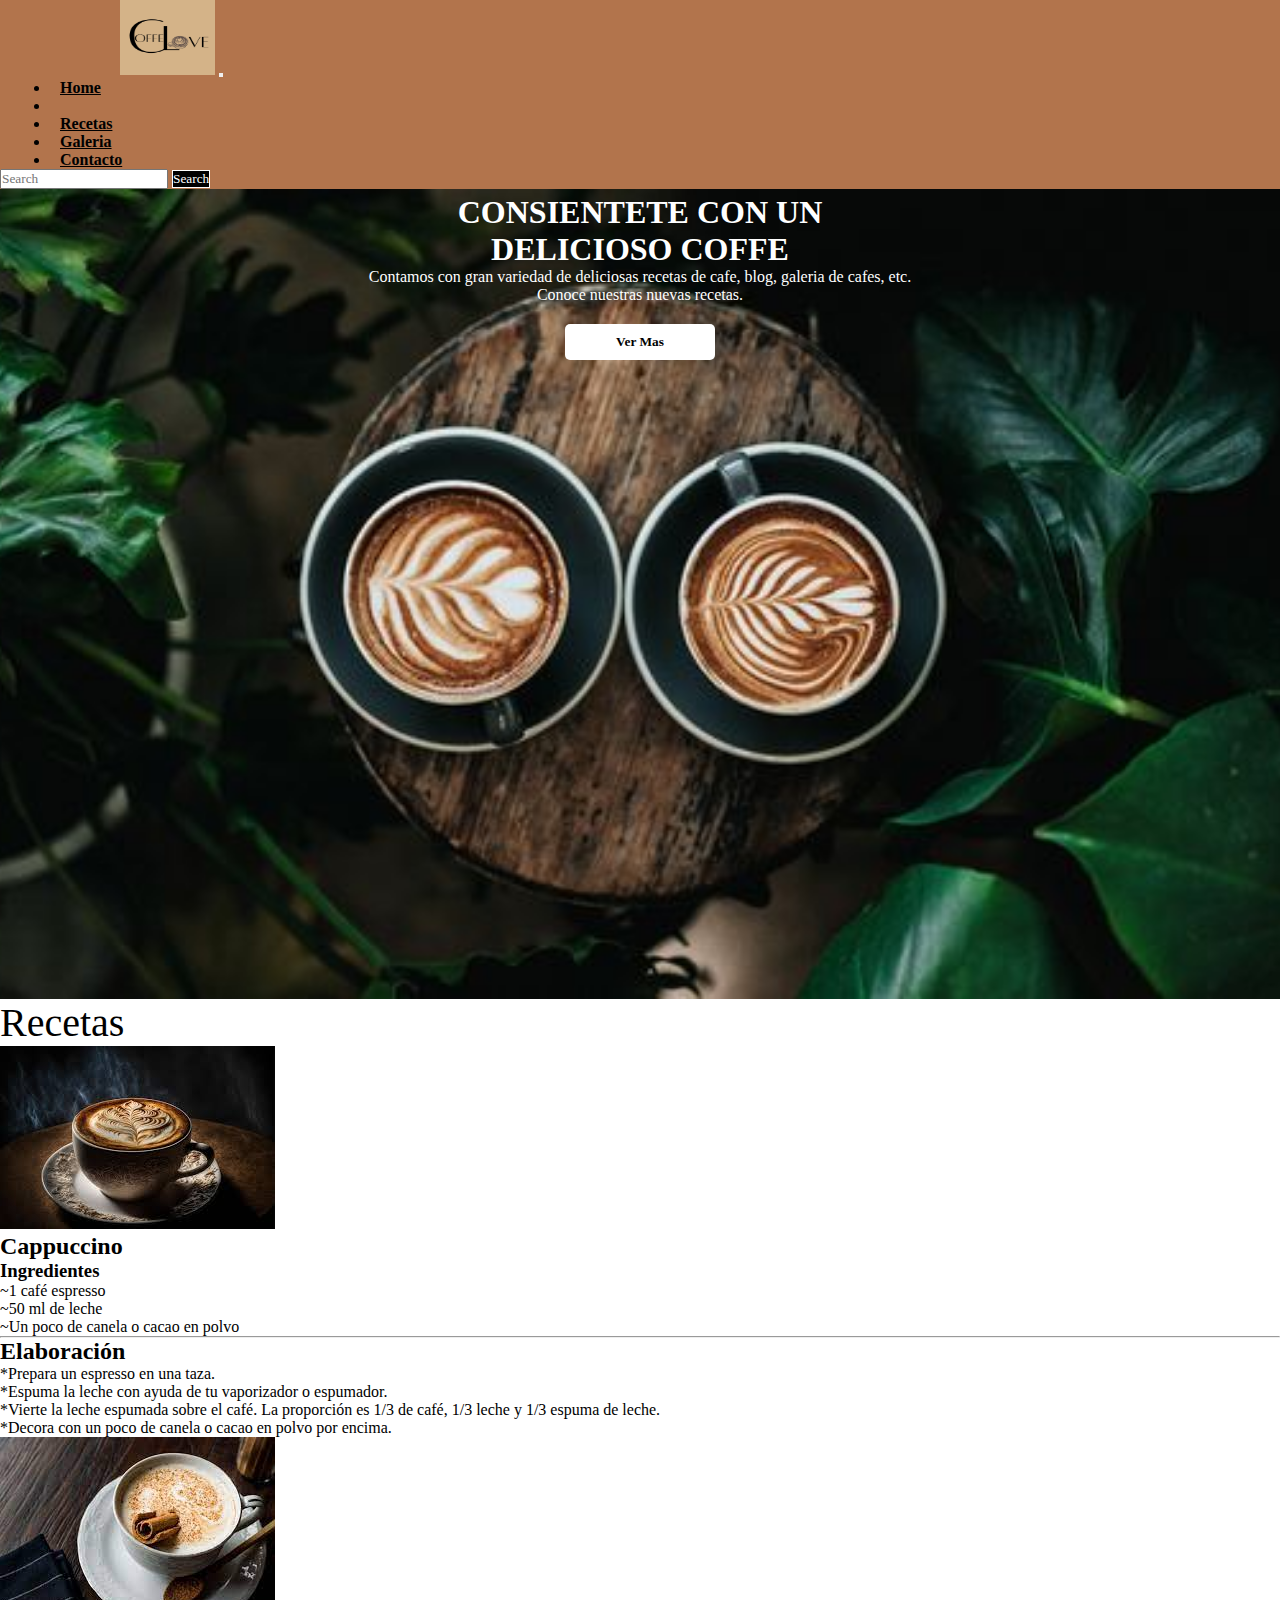
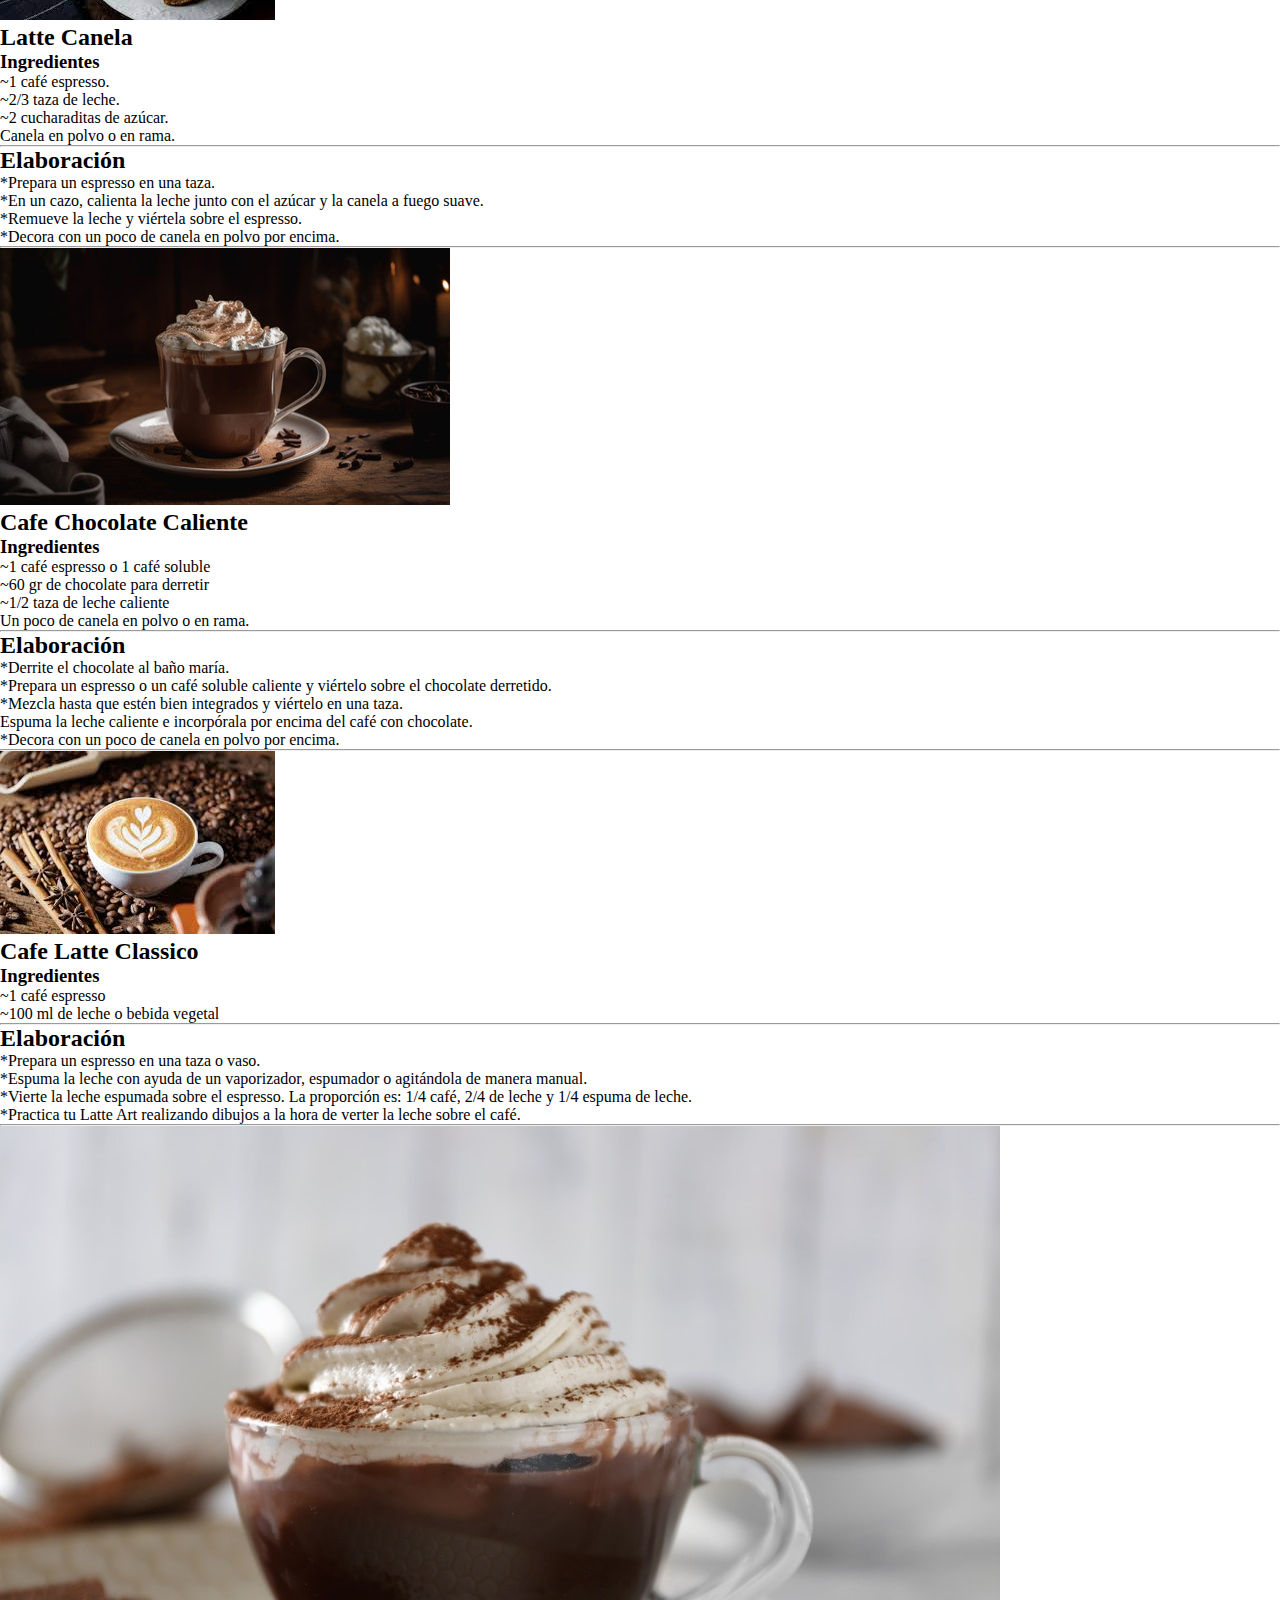
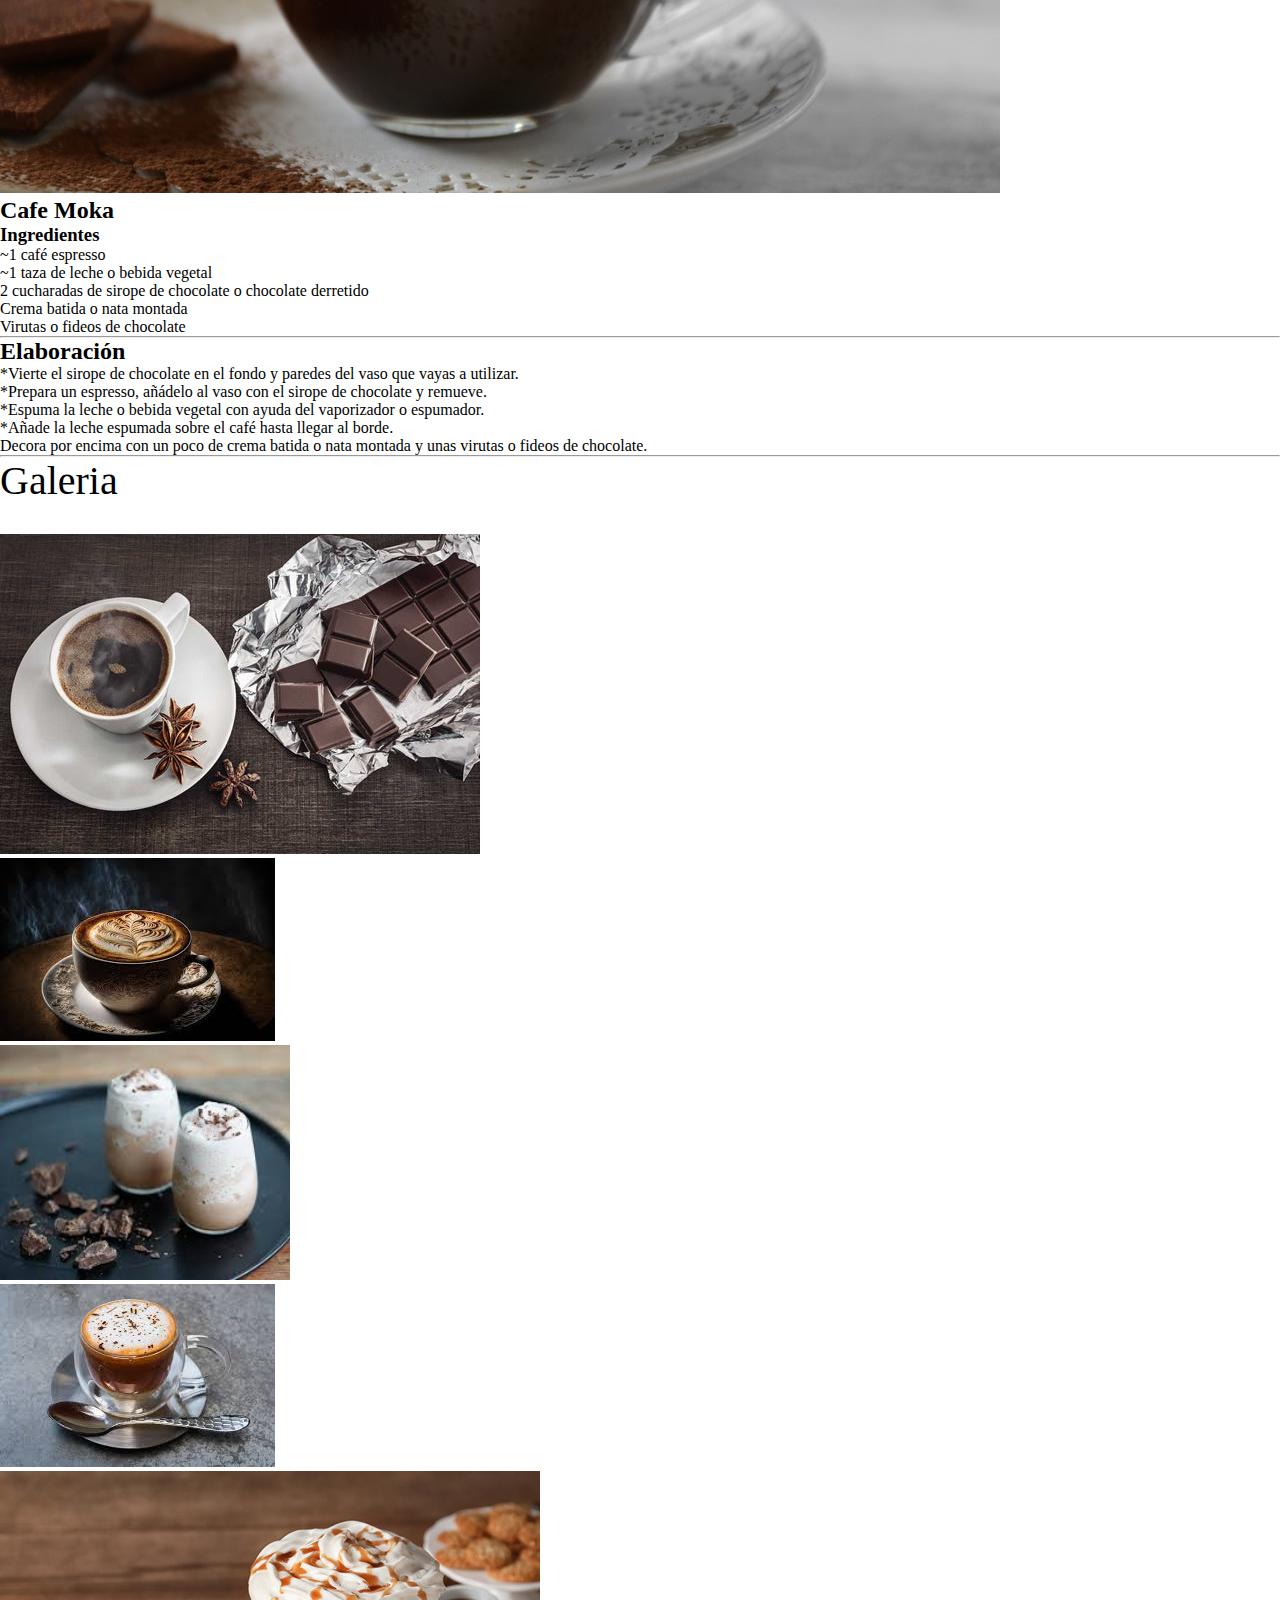
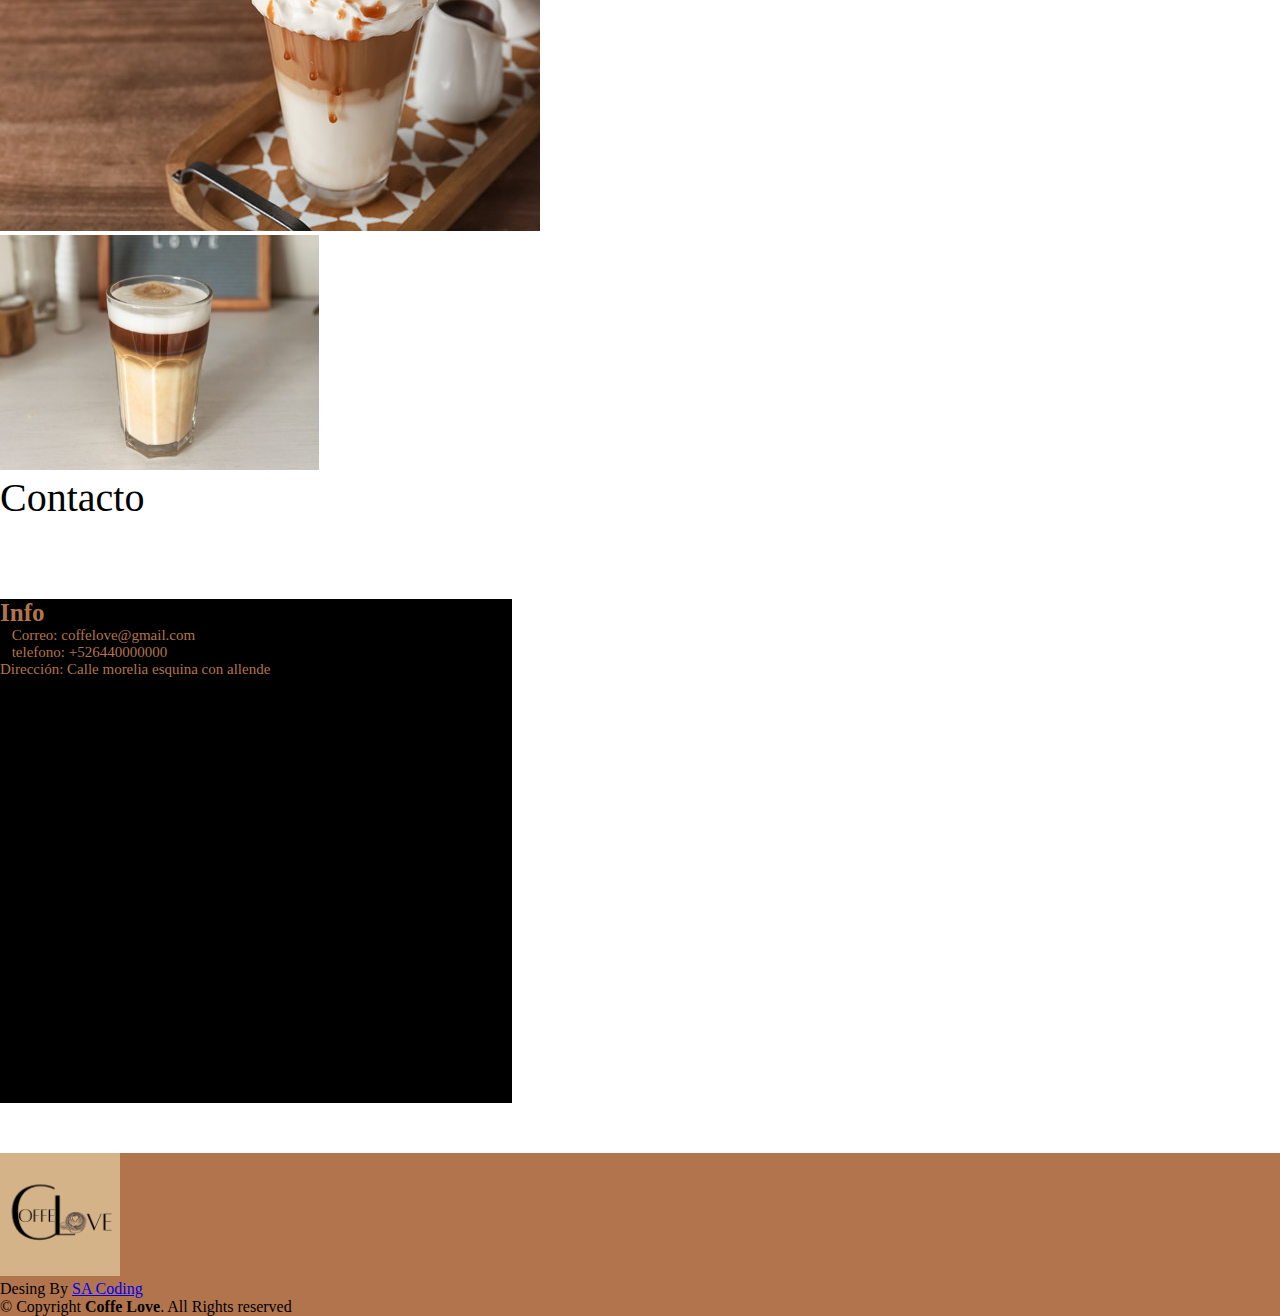
<file: avance 4 COFFE LOVE.html>
<!DOCTYPE html>
<html lang="en">
<head>
    <meta charset="UTF-8">
    <meta name="viewport" content="width=, initial-scale=1.0">
    <title>COFFE LOVE</title>
    <link rel="stylesheet" href="style.css">
    <!--bootstrap-->
    <link href="https://cdn.jsdelivr.net/npm/bootstrap@5.0.2/dist/css/bootstrap.min.css" rel="stylesheet" integrity="sha384-EVSTQN3/azprG1Anm3QDgpJLIm9Nao0Yz1ztcQTwFspd3yD65VohhpuuCOmLASjC" crossorigin="anonymous">
    <!--bootstrap-->
    <!--font likns-->
    <link rel="preconnect" href="https://fonts.googleapis.com"> 
    <link rel="preconnect" href="https://fonts.gstatic.com" crssorigin>
    
    <!--font likns-->
    <link rel="stylesheet" href="https://cdnjs.cloudflare.com/ajax/libs/font-awesome/4.7.0/css/font-awesome.css">
    <!--this is iconslink -->
    
</head>
<meta name="viewport" 
    content="width=device-width, initial-scale=1">
<body>
    <div class="all-content">
    <!--navbar star -->


<nav class="navbar navbar-expand-lg" id="navbar">
  <div class="container-fluid">
    <a class="navbar-brand" href="#" id="logo"><img src="COFFE LOVE.png" width="95" height="75" alt=""></a>
    <button class="navbar-toggler" type="button" data-bs-toggle="collapse" data-bs-target="#navbarSupportedContent" aria-controls="navbarSupportedContent" aria-expanded="false" aria-label="Toggle navigation">
      <span> </span>
    </button>
    <div class="collapse navbar-collapse" id="navbarSupportedContent">
      <ul class="navbar-nav me-auto mb-2 mb-lg-0">
        <li class="nav-item">
          <a class="nav-link active" aria-current="page" href="Home">Home</a>
        </li>
        
        <li class="nav-item">
        <li class="nav-item">
          <a class="nav-link" href="#Recetas">Recetas</a>
        </li>
        <li class="nav-item">
          <a class="nav-link" href="#Galeria">Galeria</a>
        </li>
        <li class="nav-item">
          <a class="nav-link" href="#contacto">Contacto</a>
        </li>
        
        
          
       
      </ul>
      <form class="d-flex">
        <input class="form-control me-2" type="search" placeholder="Search" aria-label="Search">
        <button class="btn btn-outline-success" type="submit">Search</button>
      </form>
    </div>
  </div>
</nav>


    <!--navbar end -->


    <!--home section star -->
<section id="home">
  <div class="content">
    <h1>CONSIENTETE CON UN <br>DELICIOSO COFFE<Ftr></Ftr></h1>
    <P>Contamos con gran variedad de deliciosas recetas de cafe, blog, galeria de cafes, etc.   
  <br>Conoce nuestras nuevas recetas.
  </p>
  <button id="btn">Ver Mas</button>
  </div>
</section>

    <!--home section end -->
  





    <!--recetas section star-->
    <section id="Recetas">
      <div class="container">
        <div class="heading">Recetas</div>
        <div class="row">
          <div class="col-md-6">
            <div class="card">
              <img src="./capuchino caliente.jpg" alt="">
            </div>
          </div>
          <div class="col-md-6">
            <h2>Cappuccino</h2>
            <h3>Ingredientes</h3>
            <p>~1 café espresso</p>
            <p>~50 ml de leche</p>
            <p>~Un poco de canela o cacao en polvo</p><hr>
            <h2>Elaboración</h2>
            <p>*Prepara un espresso en una taza.</p>
            <p>*Espuma la leche con ayuda de tu vaporizador o espumador.</p>
            <p>*Vierte la leche espumada sobre el café. La proporción es 1/3 de café, 1/3 leche y 1/3 espuma de leche.</p>
            <p>*Decora con un poco de canela o cacao en polvo por encima.</p>
          </div>
        </div> 
        


        <div class="row">
          <div class="col-md-6">
            <div class="card">
              <img src="./Late de canela proyecto web.jpg" alt="">
            </div>
          </div>
          <div class="col-md-6">
            <h2>Latte Canela</h2>
            <h3>Ingredientes</h3>
            <p>~1 café espresso.</p>
            <p>~2/3 taza de leche.</p>
            <p>~2 cucharaditas de azúcar.</p>
            <p>Canela en polvo o en rama.</p><hr>
            <h2>Elaboración</h2>
            <p>*Prepara un espresso en una taza.</p>
            <p>*En un cazo, calienta la leche junto con el azúcar y la canela a fuego suave.</p>
            <p>*Remueve la leche y viértela sobre el espresso.</p>
            <p>*Decora con un poco de canela en polvo por encima.</p><hr>
          </div>
        </div> 



        <div class="row">
          <div class="col-md-6">
            <div class="card">
              <img src="./cafe chocolate caliente proyecto web.jpg" alt="">
            </div>
          </div>
          <div class="col-md-6">
            <h2>Cafe Chocolate Caliente</h2>
            <h3>Ingredientes</h3>
            <p>~1 café espresso o 1 café soluble</p>
            <p>~60 gr de chocolate para derretir</p>
            <p>~1/2 taza de leche caliente</p>
            <p>Un poco de canela en polvo o en rama.</p><hr>
            <h2>Elaboración</h2>
            <p>*Derrite el chocolate al baño maría.</p>
            <p>*Prepara un espresso o un café soluble caliente y viértelo sobre el chocolate derretido.</p>
            <p>*Mezcla hasta que estén bien integrados y viértelo en una taza.</p>
            <p>Espuma la leche caliente e incorpórala por encima del café con chocolate.</p>
            <p>*Decora con un poco de canela en polvo por encima.</p><hr>
          </div>
        </div> 


        <div class="row">
          <div class="col-md-6">
            <div class="card">
              <img src="./cafe latte classico.jpg" alt="">
            </div>
          </div>
          <div class="col-md-6">
            <h2>Cafe Latte Classico</h2>
            <h3>Ingredientes</h3>
            <p>~1 café espresso</p>
            <p>~100 ml de leche o bebida vegetal</p><hr>
            <h2>Elaboración</h2>
            <p>*Prepara un espresso en una taza o vaso.</p>
            <p>*Espuma la leche con ayuda de un vaporizador, espumador o agitándola de manera manual.</p>
            <p>*Vierte la leche espumada sobre el espresso. La proporción es: 1/4 café, 2/4 de leche y 1/4 espuma de leche.</p>
            <p>*Practica tu Latte Art realizando dibujos a la hora de verter la leche sobre el café.</p><hr>
          </div>
        </div> 


        <div class="row">
          <div class="col-md-6">
            <div class="card">
              <img src="./cafe moka.jpg" alt="">
            </div>
          </div>
          <div class="col-md-6">
            <h2>Cafe Moka</h2>
            <h3>Ingredientes</h3>
            <p>~1 café espresso</p>
            <p>~1 taza de leche o bebida vegetal</p>
            <p>2 cucharadas de sirope de chocolate o chocolate derretido</p>
            <p>Crema batida o nata montada</p>
            <p>Virutas o fideos de chocolate</p><hr>
            <h2>Elaboración</h2>
            <p>*Vierte el sirope de chocolate en el fondo y paredes del vaso que vayas a utilizar.</p>
            <p>*Prepara un espresso, añádelo al vaso con el sirope de chocolate y remueve.</p>
            <p>*Espuma la leche o bebida vegetal con ayuda del vaporizador o espumador.</p>
            <p>*Añade la leche espumada sobre el café hasta llegar al borde.</p>
            <p>Decora por encima con un poco de crema batida o nata montada y unas virutas o fideos de chocolate.</p><hr>
          </div>
        </div> 

      </section>
    <!--recetas section end-->

        </div>

    <!--Gallery star-->
    <section id="Galeria">
    <div class="container" id="Galeria"1>
          <div class="heading2">Galeria</div>
          <div class="row" style="margin-top: 30px;">

            <div class="col-md-4 py-3 py-md-0">
              <div class="card">
                <img src="./cafe con anis.jpg" alt="">
              </div>
            </div>

            <div class="col-md-4 py-3 py-md-0">
              <div class="card">
                <img src="./capuchino caliente.jpg" alt="">
              </div>
            </div>

            <div class="col-md-4 py-3 py-md-0">
              <div class="card">
                <img src="./caffe kit kat latte proyecto web.jpg" height="235x">
              </div>
            </div>

            <div class="col-md-4 py-3 py-md-0">
              <div class="card">
                <img src="./expreso caramelo proyecto web.jpg" alt="">
              </div>
            </div>

            <div class="col-md-4 py-3 py-md-0">
              <div class="card">
                <img src="./macchiato caramelo.jpg" alt="">
              </div>
            </div>

            <div class="col-md-4 py-3 py-md-0">
              <div class="card">
                <img src="./cafe caramelo y miel.jpg" height="235px">
              </div>
            </div>

    <!--Gallery end-->    
          </div>
        </div>

    <!--contacto star-->
    <section id="contacto">
      <div class="container">
        <div class="row">

          <div class="col-md-7">
            <div class="heading3">Contacto</div>
            
            <div class="col-md-5" id="col">
              <h1>Info</h1>
              <p><i class="fa-regular fa-envelope"></i>Correo: coffelove@gmail.com</p>
              <p><i class="fa-solid fa-phone"></i>telefono: +526440000000</p>
              <p><i class="fa-solid fa-building-columns"></i>Dirección: Calle morelia esquina con allende</p>
            </div>

          </div>
        </div>
      </div>
    </section>
    <!--contacto end-->


    <!--footer star-->
    <footer id="footer">
      <div class="footer-logo text-center"><img src="COFFE LOVE.png" width="120px"  height="123px" alt=""></div>
      
      <div class="creditos text-center">
        Desing By <a href="#"> SA Coding</a>
      </div>

      <div class="copyright text-center">
        &copy; Copyright <strong> <span>Coffe Love</span></strong>. All Rights reserved
      </div>

      
    </footer>
    <!--footer end-->
    

      </div>
   
      
</body>
</html>
</file>
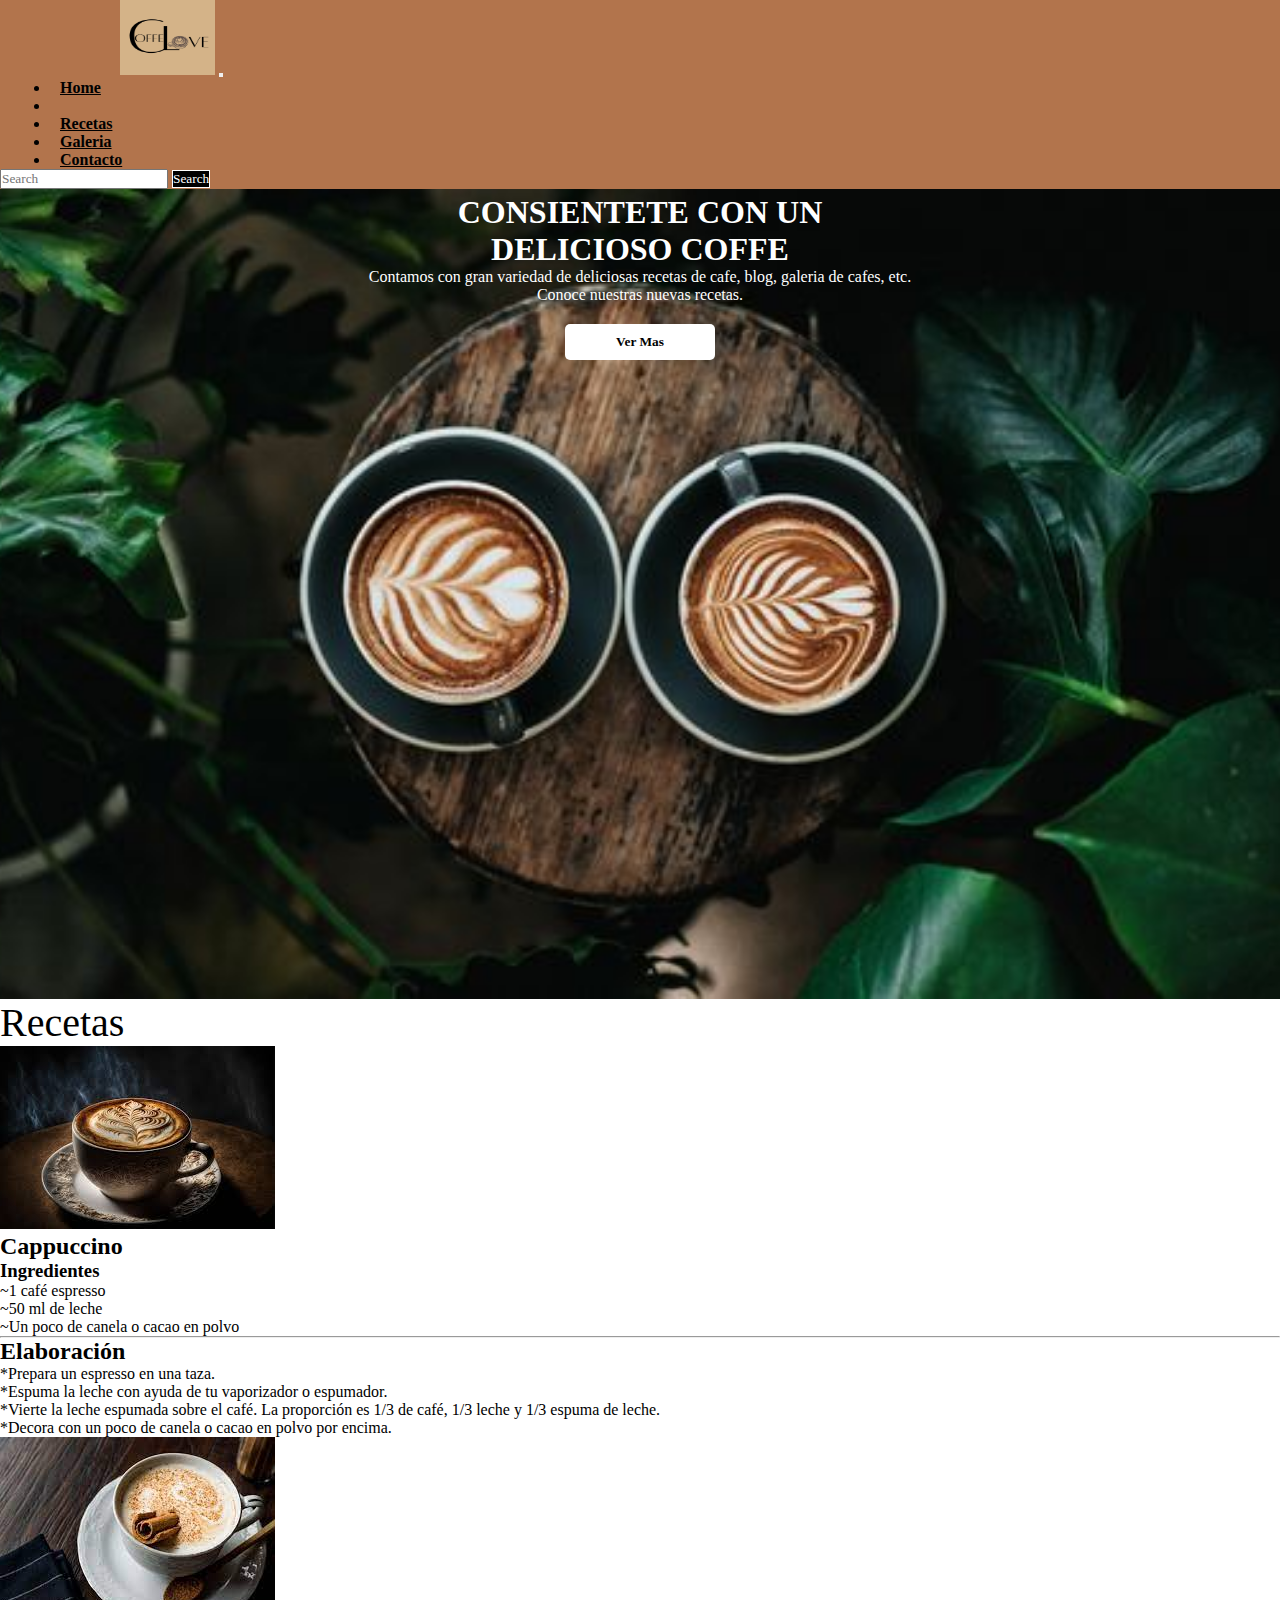
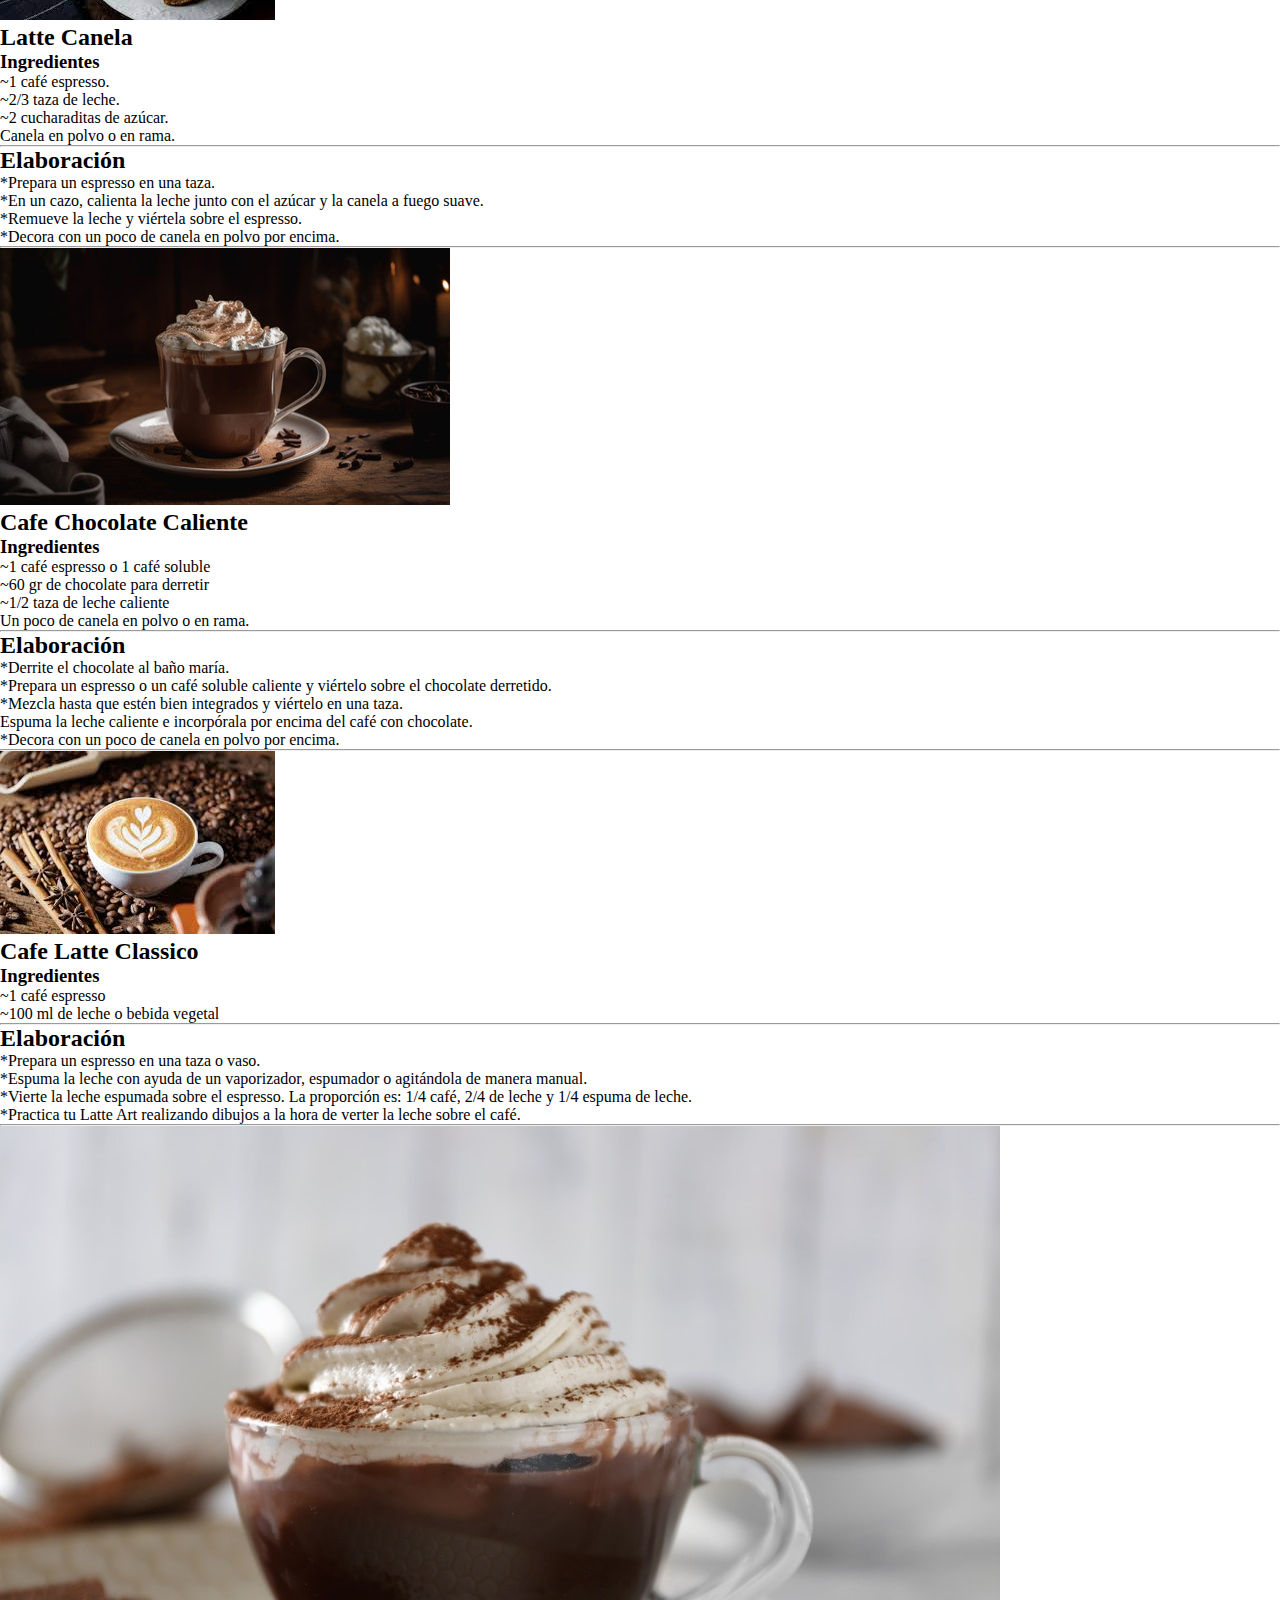
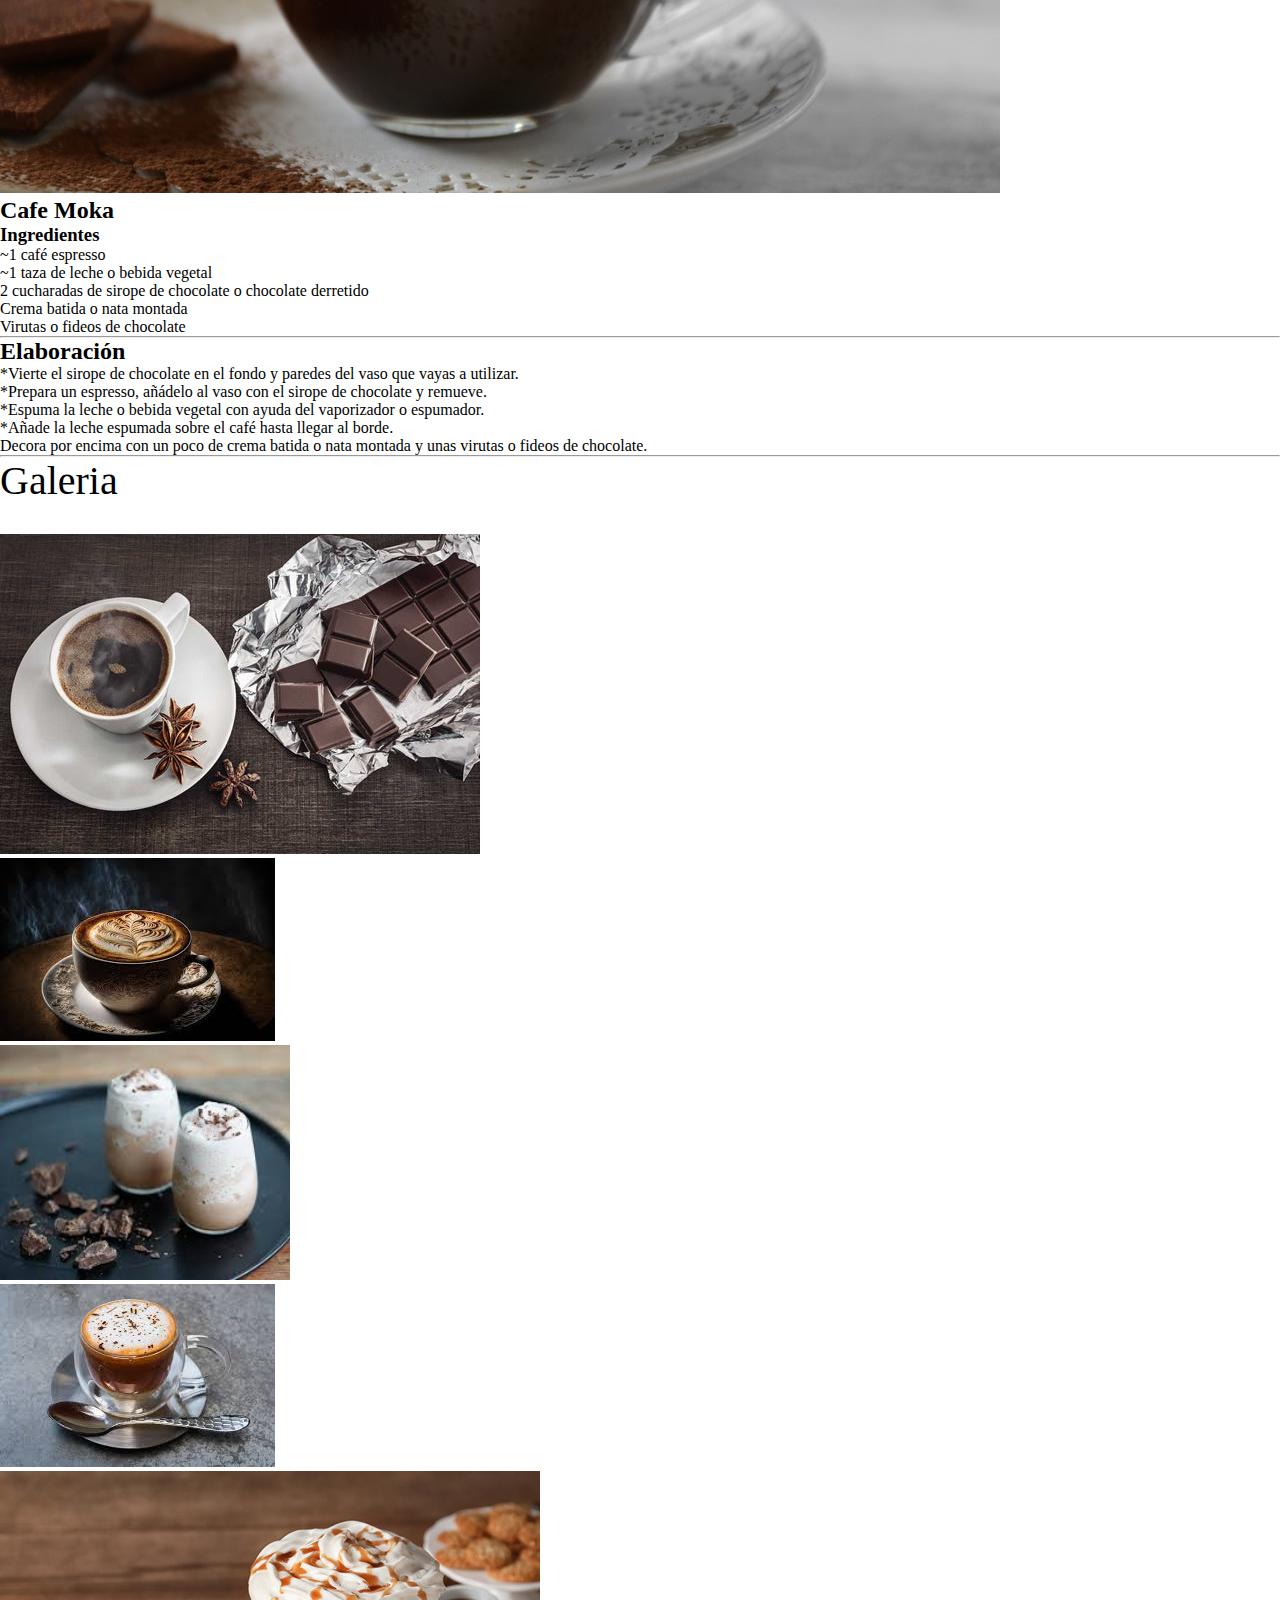
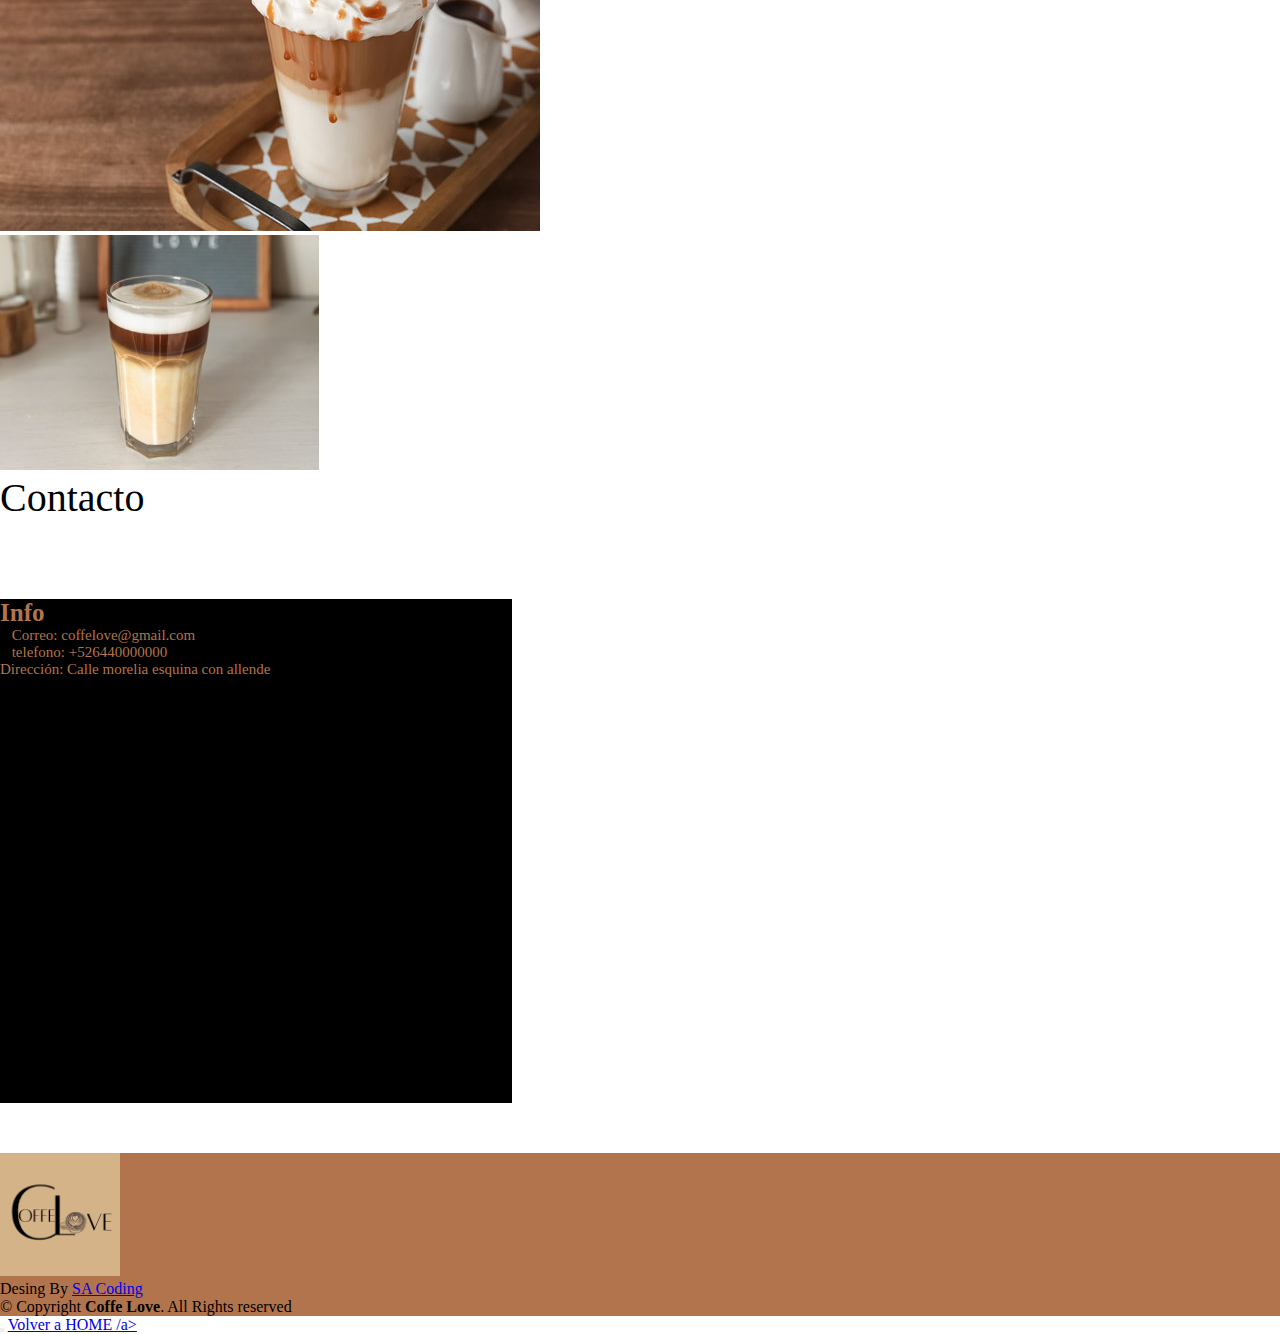
<file: COFFE LOVE FINAL ANDREA GTZ VEGA.html>
<!DOCTYPE html>
<html lang="en">
<head>
    <meta charset="UTF-8">
    <meta name="viewport" content="width=, initial-scale=1.0">
    <title>COFFE LOVE</title>
    <link rel="stylesheet" href="style.css">
    <!--bootstrap-->
    <link href="https://cdn.jsdelivr.net/npm/bootstrap@5.0.2/dist/css/bootstrap.min.css" rel="stylesheet" integrity="sha384-EVSTQN3/azprG1Anm3QDgpJLIm9Nao0Yz1ztcQTwFspd3yD65VohhpuuCOmLASjC" crossorigin="anonymous">
    <!--bootstrap-->
    <!--font likns-->
    <link rel="preconnect" href="https://fonts.googleapis.com"> 
    <link rel="preconnect" href="https://fonts.gstatic.com" crssorigin>
    
    <!--font likns-->
    <link rel="stylesheet" href="https://cdnjs.cloudflare.com/ajax/libs/font-awesome/4.7.0/css/font-awesome.css">
    <!--this is iconslink -->
    
</head>
<meta name="viewport" 
    content="width=device-width, initial-scale=1">
<body>
    <div class="all-content">
    <!--navbar star -->


<nav class="navbar navbar-expand-lg" id="navbar">
  <div class="container-fluid">
    <a class="navbar-brand" href="#" id="logo"><img src="COFFE LOVE.png" width="95" height="75" alt=""></a>
    <button class="navbar-toggler" type="button" data-bs-toggle="collapse" data-bs-target="#navbarSupportedContent" aria-controls="navbarSupportedContent" aria-expanded="false" aria-label="Toggle navigation">
      <span> </span>
    </button>
    <div class="collapse navbar-collapse" id="navbarSupportedContent">
      <ul class="navbar-nav me-auto mb-2 mb-lg-0">
        <li class="nav-item">
          <a class="nav-link active" aria-current="page" href="Home">Home</a>
        <div id="top"></div>
        </li>
        
        <li class="nav-item">
        <li class="nav-item">
          <a class="nav-link" href="#Recetas">Recetas</a>
        </li>
        <li class="nav-item">
          <a class="nav-link" href="#Galeria">Galeria</a>
        </li>
        <li class="nav-item">
          <a class="nav-link" href="#contacto">Contacto</a>
        </li>
        
        
          
       
      </ul>
      <form class="d-flex">
        <input class="form-control me-2" type="search" placeholder="Search" aria-label="Search">
        <button class="btn btn-outline-success" type="submit">Search</button>
      </form>
    </div>
  </div>
</nav>


    <!--navbar end -->


    <!--home section star -->
<section id="home">
  <div class="content">
    <h1>CONSIENTETE CON UN <br>DELICIOSO COFFE<Ftr></Ftr></h1>
    <P>Contamos con gran variedad de deliciosas recetas de cafe, blog, galeria de cafes, etc.   
  <br>Conoce nuestras nuevas recetas.
  </p>
  <button id="btn">Ver Mas</button>
  </div>
</section>

    <!--home section end -->
  





    <!--recetas section star-->
    <section id="Recetas">
      <div class="container">
        <div class="heading">Recetas</div>
        <div class="row">
          <div class="col-md-6">
            <div class="card">
              <img src="./capuchino caliente.jpg" alt="">
            </div>
          </div>
          <div class="col-md-6">
            <h2>Cappuccino</h2>
            <h3>Ingredientes</h3>
            <p>~1 café espresso</p>
            <p>~50 ml de leche</p>
            <p>~Un poco de canela o cacao en polvo</p><hr>
            <h2>Elaboración</h2>
            <p>*Prepara un espresso en una taza.</p>
            <p>*Espuma la leche con ayuda de tu vaporizador o espumador.</p>
            <p>*Vierte la leche espumada sobre el café. La proporción es 1/3 de café, 1/3 leche y 1/3 espuma de leche.</p>
            <p>*Decora con un poco de canela o cacao en polvo por encima.</p>
          </div>
        </div> 
        


        <div class="row">
          <div class="col-md-6">
            <div class="card">
              <img src="./Late de canela proyecto web.jpg" alt="">
            </div>
          </div>
          <div class="col-md-6">
            <h2>Latte Canela</h2>
            <h3>Ingredientes</h3>
            <p>~1 café espresso.</p>
            <p>~2/3 taza de leche.</p>
            <p>~2 cucharaditas de azúcar.</p>
            <p>Canela en polvo o en rama.</p><hr>
            <h2>Elaboración</h2>
            <p>*Prepara un espresso en una taza.</p>
            <p>*En un cazo, calienta la leche junto con el azúcar y la canela a fuego suave.</p>
            <p>*Remueve la leche y viértela sobre el espresso.</p>
            <p>*Decora con un poco de canela en polvo por encima.</p><hr>
          </div>
        </div> 



        <div class="row">
          <div class="col-md-6">
            <div class="card">
              <img src="./cafe chocolate caliente proyecto web.jpg" alt="">
            </div>
          </div>
          <div class="col-md-6">
            <h2>Cafe Chocolate Caliente</h2>
            <h3>Ingredientes</h3>
            <p>~1 café espresso o 1 café soluble</p>
            <p>~60 gr de chocolate para derretir</p>
            <p>~1/2 taza de leche caliente</p>
            <p>Un poco de canela en polvo o en rama.</p><hr>
            <h2>Elaboración</h2>
            <p>*Derrite el chocolate al baño maría.</p>
            <p>*Prepara un espresso o un café soluble caliente y viértelo sobre el chocolate derretido.</p>
            <p>*Mezcla hasta que estén bien integrados y viértelo en una taza.</p>
            <p>Espuma la leche caliente e incorpórala por encima del café con chocolate.</p>
            <p>*Decora con un poco de canela en polvo por encima.</p><hr>
          </div>
        </div> 


        <div class="row">
          <div class="col-md-6">
            <div class="card">
              <img src="./cafe latte classico.jpg" alt="">
            </div>
          </div>
          <div class="col-md-6">
            <h2>Cafe Latte Classico</h2>
            <h3>Ingredientes</h3>
            <p>~1 café espresso</p>
            <p>~100 ml de leche o bebida vegetal</p><hr>
            <h2>Elaboración</h2>
            <p>*Prepara un espresso en una taza o vaso.</p>
            <p>*Espuma la leche con ayuda de un vaporizador, espumador o agitándola de manera manual.</p>
            <p>*Vierte la leche espumada sobre el espresso. La proporción es: 1/4 café, 2/4 de leche y 1/4 espuma de leche.</p>
            <p>*Practica tu Latte Art realizando dibujos a la hora de verter la leche sobre el café.</p><hr>
          </div>
        </div> 


        <div class="row">
          <div class="col-md-6">
            <div class="card">
              <img src="./cafe moka.jpg" alt="">
            </div>
          </div>
          <div class="col-md-6">
            <h2>Cafe Moka</h2>
            <h3>Ingredientes</h3>
            <p>~1 café espresso</p>
            <p>~1 taza de leche o bebida vegetal</p>
            <p>2 cucharadas de sirope de chocolate o chocolate derretido</p>
            <p>Crema batida o nata montada</p>
            <p>Virutas o fideos de chocolate</p><hr>
            <h2>Elaboración</h2>
            <p>*Vierte el sirope de chocolate en el fondo y paredes del vaso que vayas a utilizar.</p>
            <p>*Prepara un espresso, añádelo al vaso con el sirope de chocolate y remueve.</p>
            <p>*Espuma la leche o bebida vegetal con ayuda del vaporizador o espumador.</p>
            <p>*Añade la leche espumada sobre el café hasta llegar al borde.</p>
            <p>Decora por encima con un poco de crema batida o nata montada y unas virutas o fideos de chocolate.</p><hr>
          </div>
        </div> 

      </section>
    <!--recetas section end-->

        </div>

    <!--Gallery star-->
    <section id="Galeria">
    <div class="container" id="Galeria"1>
          <div class="heading2">Galeria</div>
          <div class="row" style="margin-top: 30px;">

            <div class="col-md-4 py-3 py-md-0">
              <div class="card">
                <img src="./cafe con anis.jpg" alt="">
              </div>
            </div>

            <div class="col-md-4 py-3 py-md-0">
              <div class="card">
                <img src="./capuchino caliente.jpg" alt="">
              </div>
            </div>

            <div class="col-md-4 py-3 py-md-0">
              <div class="card">
                <img src="./caffe kit kat latte proyecto web.jpg" height="235x">
              </div>
            </div>

            <div class="col-md-4 py-3 py-md-0">
              <div class="card">
                <img src="./expreso caramelo proyecto web.jpg" alt="">
              </div>
            </div>

            <div class="col-md-4 py-3 py-md-0">
              <div class="card">
                <img src="./macchiato caramelo.jpg" alt="">
              </div>
            </div>

            <div class="col-md-4 py-3 py-md-0">
              <div class="card">
                <img src="./cafe caramelo y miel.jpg" height="235px">
              </div>
            </div>

    <!--Gallery end-->    
          </div>
        </div>

    <!--contacto star-->
    <section id="contacto">
      <div class="container">
        <div class="row">

          <div class="col-md-7">
            <div class="heading3">Contacto</div>
            
            <div class="col-md-5" id="col">
              <h1>Info</h1>
              <p><i class="fa-regular fa-envelope"></i>Correo: coffelove@gmail.com</p>
              <p><i class="fa-solid fa-phone"></i>telefono: +526440000000</p>
              <p><i class="fa-solid fa-building-columns"></i>Dirección: Calle morelia esquina con allende</p>
            </div>

          </div>
        </div>
      </div>
    </section>
    <!--contacto end-->


    <!--footer star-->
    <footer id="footer">
      <div class="footer-logo text-center"><img src="COFFE LOVE.png" width="120px"  height="123px" alt=""></div>
      
      <div class="creditos text-center">
        Desing By <a href="#"> SA Coding</a>
      </div>

      <div class="copyright text-center">
        &copy; Copyright <strong> <span>Coffe Love</span></strong>. All Rights reserved
      </div>

      
    </footer>
    <!--footer end-->
    <button>

    </button>
    <a href="#top">Volver a HOME /a>
 </button>
      </div>
   
      
</body>
</html>
</file>
<file: style.css>
*{
    margin: 0;
    padding: 0;
    box-sizing: border-box;
    font-family: "Merriweather", serif;
}

.all-content{
    /* background: #f7f5f2; */
}
#navbar{
    background-color: #b2744c;
}
#logo{
    border-radius: 15px;
    width: 120px;
    margin-left: 120px;
}
.navbar-nav{
    margin-left: 50px;
}
.nav-item .nav-link{
    color: black;
margin-left: 10px;
font-weight: bold;
transition: 0.5s;
}
.nav-item .nav-link:hover{
    background: #f7f5f2;
border-radius: 5px;
color: black;
}
#navbar form button{
    background: black;
    color: white;
    border: 1px solid white;

}


#home{
    width: 100%;
    height: 90vh;
    background-image: url(CL3.jpg);
    background-position: center center;
    background-repeat: no-repeat;
    background-size: cover;
    text-align: center;
    color: white;
    padding: 5px;
}
#btn{
    width: 150px;
    height: 36px;
    margin-top: 20px;
    background:white;
    border-radius: 5px;
    font-weight: bold;
    border: none;
    transition: 0.5s ease;
    cursor: pointer;
}
#btn:hover{
    background:#b2744c;
    color: white;

}

.heading{
    font-size: 40px;
}

#recetas .card img{
    border-radius: 10px;
}


.heading2{
    font-size: 40px;
}
   
.heading3{
    font-size: 40px;
}

#col{
    width: 40%;
    height: 56vh;
    background: black;
    margin-top: 78px;
}

#contacto h1{
    color: #b2744c;
    font-size: 25px;
}
#contacto #col p{
    font-size: 15px;
    color: #b2744c;
}

#footer{
    width: 100%;
    background: #b2744c;
    margin-top: 50px;
}


html{
    scroll-behavior: smooth;
}
.aroow{
    position: fixed;
    height: 50px;
    bottom: 40px;
    right: 50px;
    text-align: center;
    line-height: 50px;
}
</file>
